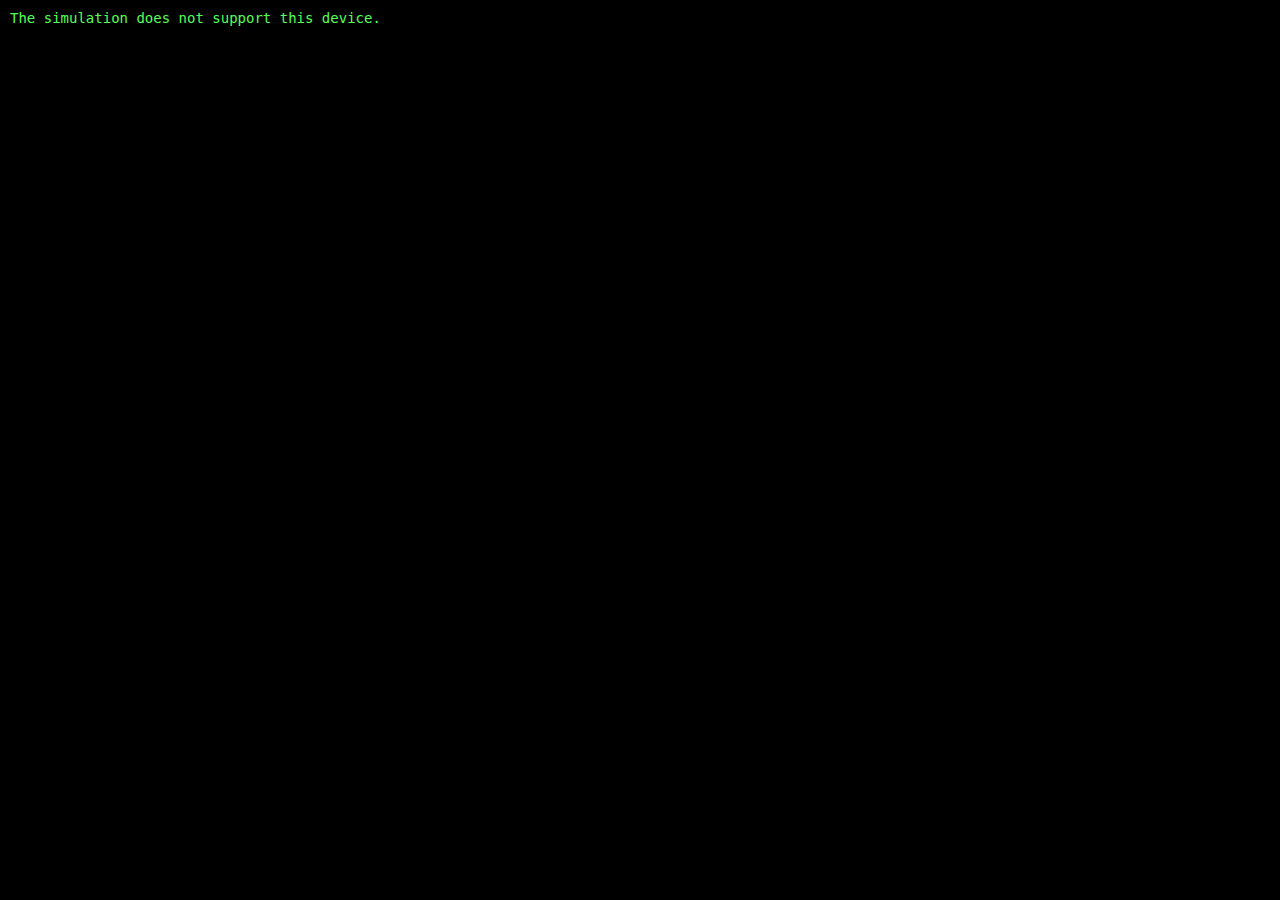
<file: index.html>
<!doctype html><html lang="en"><head><meta charset="utf-8"/><link rel="icon" href="/favicon.ico"/><meta name="viewport" content="width=device-width,initial-scale=.75,maximum-scale=.75,minimum-scale=.75"><meta name="theme-color" content="#000000"/><meta name="description" content="Web site created using create-react-app"/><link rel="apple-touch-icon" href="/logo192.png"/><link rel="manifest" href="/manifest.json"/><style></style><title>#hello@world</title><script type="text/javascript">window.scrollTerminal=function(){setTimeout((function(){window.scrollTo(0,document.body.scrollHeight)}),0)}</script><link href="/static/css/main.b1840394.chunk.css" rel="stylesheet"></head><body><noscript>You need to enable JavaScript to run this app.</noscript><div id="root"></div><script src="/static/js/runtime-main.90bdfdd8.js"></script><script src="/static/js/2.80214e38.chunk.js"></script><script src="/static/js/main.dab96f63.chunk.js"></script></body></html>
</file>
<file: static/css/main.b1840394.chunk.css>
body{margin:0;font-family:-apple-system,BlinkMacSystemFont,"Segoe UI","Roboto","Oxygen","Ubuntu","Cantarell","Fira Sans","Droid Sans","Helvetica Neue",sans-serif;-webkit-font-smoothing:antialiased;-moz-osx-font-smoothing:grayscale}code{font-family:source-code-pro,Menlo,Monaco,Consolas,"Courier New",monospace}*{font-size:14px;-webkit-text-size-adjust:none;font-size-adjust:none;max-height:999999px;cursor:not-allowed;-webkit-user-select:none;-ms-user-select:none;user-select:none}::-webkit-scrollbar{width:10px;height:10px}::-webkit-scrollbar-corner,::-webkit-scrollbar-thumb{background-color:#1e1e1e}@media (min-width:800px){*{font-size:14px}}@media (max-width:767px){pre{zoom:.5}}html{background-color:#000!important}body{background-color:#000;color:#5f5;padding:10px;font-family:monospace}#terminal-input{resize:none;-webkit-touch-callout:none;-webkit-user-select:none;-ms-user-select:none;user-select:none}.choice{color:#5f5}::selection{background:#5f5;color:#5cff5c}::-moz-selection{background:#5f5;color:#5cff5c}#terminal_root{display:flex;visibility:hidden}.terminal{border:0;background-color:#000;color:#949494;outline-width:0!important;width:100%;vertical-align:top;padding:0;margin:0;font-family:monospace;flex:2 1;caret-color:#5f5}.termLabel{display:inline-block;margin-right:10px;color:#5f5;min-width:100px}.termLine{display:inline-block;color:#949494}.responseLine{color:#fff;text-align:left}.responseLine img{width:100%}.newLine{margin-top:4px;margin-bottom:4px}.flush,.newLine:first-of-type{margin-top:0}.banner{color:#fff;margin-top:4px;margin-bottom:4px}.red .responseLine{color:#d03737}.blue .responseLine{color:#005aff}.green .responseLine{color:#5f5}.yellow .responseLine{color:#ff0}.green,.highlight{color:#5f5}.white .responseLine,.white_text{color:#fff}.gray,.gray .responseLine{color:#949494}@-webkit-keyframes typing{0%{width:0}to{width:100%}}@keyframes typing{0%{width:0}to{width:100%}}.divide{clear:both;height:0;width:0;display:block}.pixel{display:inline-block;height:1px;width:1px}#loading{display:none}.video_wide video{width:100%}.video_half video{width:50%}.selectable-text{-webkit-user-select:text!important;-ms-user-select:text!important;user-select:text!important}.crypto_base,.crypto_highlight{color:#5f5}.crypto_pre{color:#ff0}.terminal,body,pre{font-family:monospace!important}#blink{width:10px;height:16px;background-color:#5f5;margin-left:0;position:absolute;display:none;z-index:1}#terminal-input{min-width:100px;z-index:2;max-width:calc(100% - 140px)}.term-blink{background:transparent!important}.center{text-align:center}iframe{z-index:2147483646}.art_pixel{width:1px!important;height:2.16216228253829px!important;margin:0;padding:0;display:inline-block}.art_divider{height:2.16216228253829px;width:100%;clear:both}
</file>
